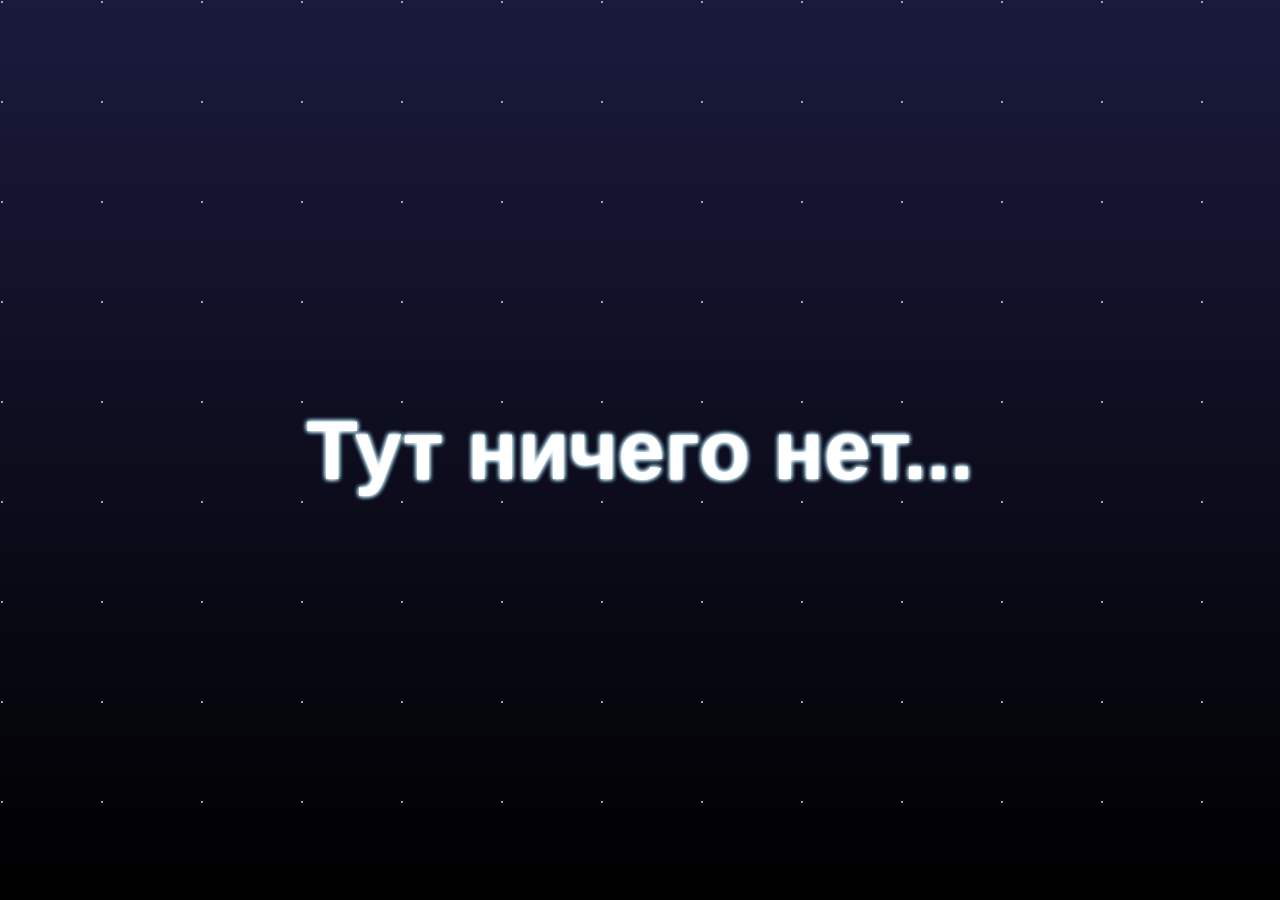
<file: index.html>
<!DOCTYPE html>
<html lang="ru">
<head>
    <meta charset="UTF-8">
    <meta name="viewport" content="width=device-width, initial-scale=1.0">
    <title>Жопа ТВ</title>
    <link rel="stylesheet" href="styles.css">
</head>
<body>
    <div class="container">
        <h1>Тут ничего нет...</h1>
    </div>
</body>
</html>
</file>
<file: styles.css>
body {
    margin: 0;
    height: 100vh;
    display: flex;
    justify-content: center;
    align-items: center;
    background: linear-gradient(to bottom, #1a1a3d, #000000); /* Градиент от темно-синего к черному */
    overflow: hidden;
}

.container {
    position: relative;
    text-align: center;
}

h1 {
    font-family: 'Arial', sans-serif;
    font-size: 84px;
    color: #ffffff; /* Белый цвет текста */
    text-shadow: 0 0 5px #ffffff, 0 0 5px #ffffff, 0 0 5px #00b7ff; /* Эффект свечения */
}

/* Добавляем звезды */
body::before {
    content: '';
    position: absolute;
    top: 0;
    left: 0;
    width: 100%;
    height: 100%;
    background: url('data:image/svg+xml;utf8,<svg xmlns="http://www.w3.org/2000/svg" width="100" height="100"><circle cx="2" cy="2" r="1" fill="white" opacity="0.8"/></svg>') repeat;
    pointer-events: none;
    animation: twinkle 5s infinite;
}

/* Анимация мерцания звезд */
@keyframes twinkle {
    0%, 100% { opacity: 0.5; }
    50% { opacity: 1; }
}
</file>
